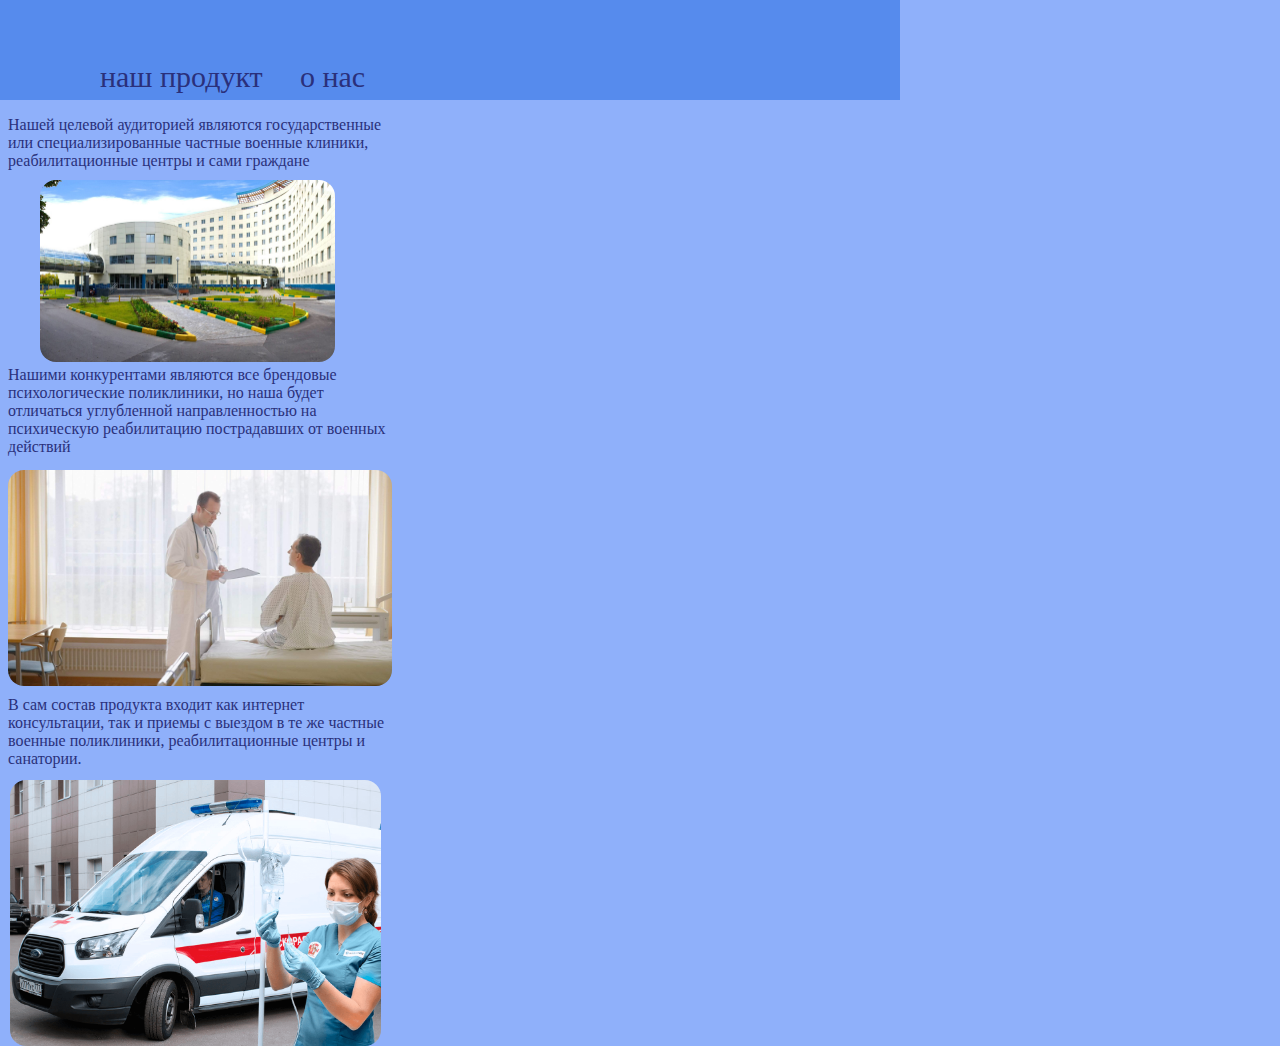
<file: index.html>
<!DOCTYPE html>
<html lang="en">
  <head>
    <meta charset="UTF-8" />
    <meta name="viewport" content="width=device-width, initial-scale=1.0" />
    <title>hakatonmobail</title>

    <link rel="stylesheet" href="main.css" />
  </head>
  <body>
    <div id="square"></div>

    <a class="text13" href="nawprod.html"><p>наш продукт</p></a>
    <a href="mi.html"><p class="text1">о нас</p></a>

    <p class="text2">
      Нашей целевой аудиторией являются государственные или специализированные
      частные военные клиники, реабилитационные центры и сами граждане
    </p>

    <p class="text3">
      Нашими конкурентами являются все брендовые психологические поликлиники, но
      наша будет отличаться углубленной направленностью на психическую
      реабилитацию пострадавших от военных действий
    </p>

    <p class="text4">
      В сам состав продукта входит как интернет консультации, так и приемы с
      выездом в те же частные военные поликлиники, реабилитационные центры и
      санатории.
    </p>

    <img
      class="img21"
      src="755910083258934-60e6f36c1c836390488558.jpg"
      alt="404"
    />

    <img class="img22" src="20140319_gaf_uv7_8069.jpg" alt="404" />

    <img class="img23" src="opopopo.png" alt="404" />
  </body>
</html>
</file>
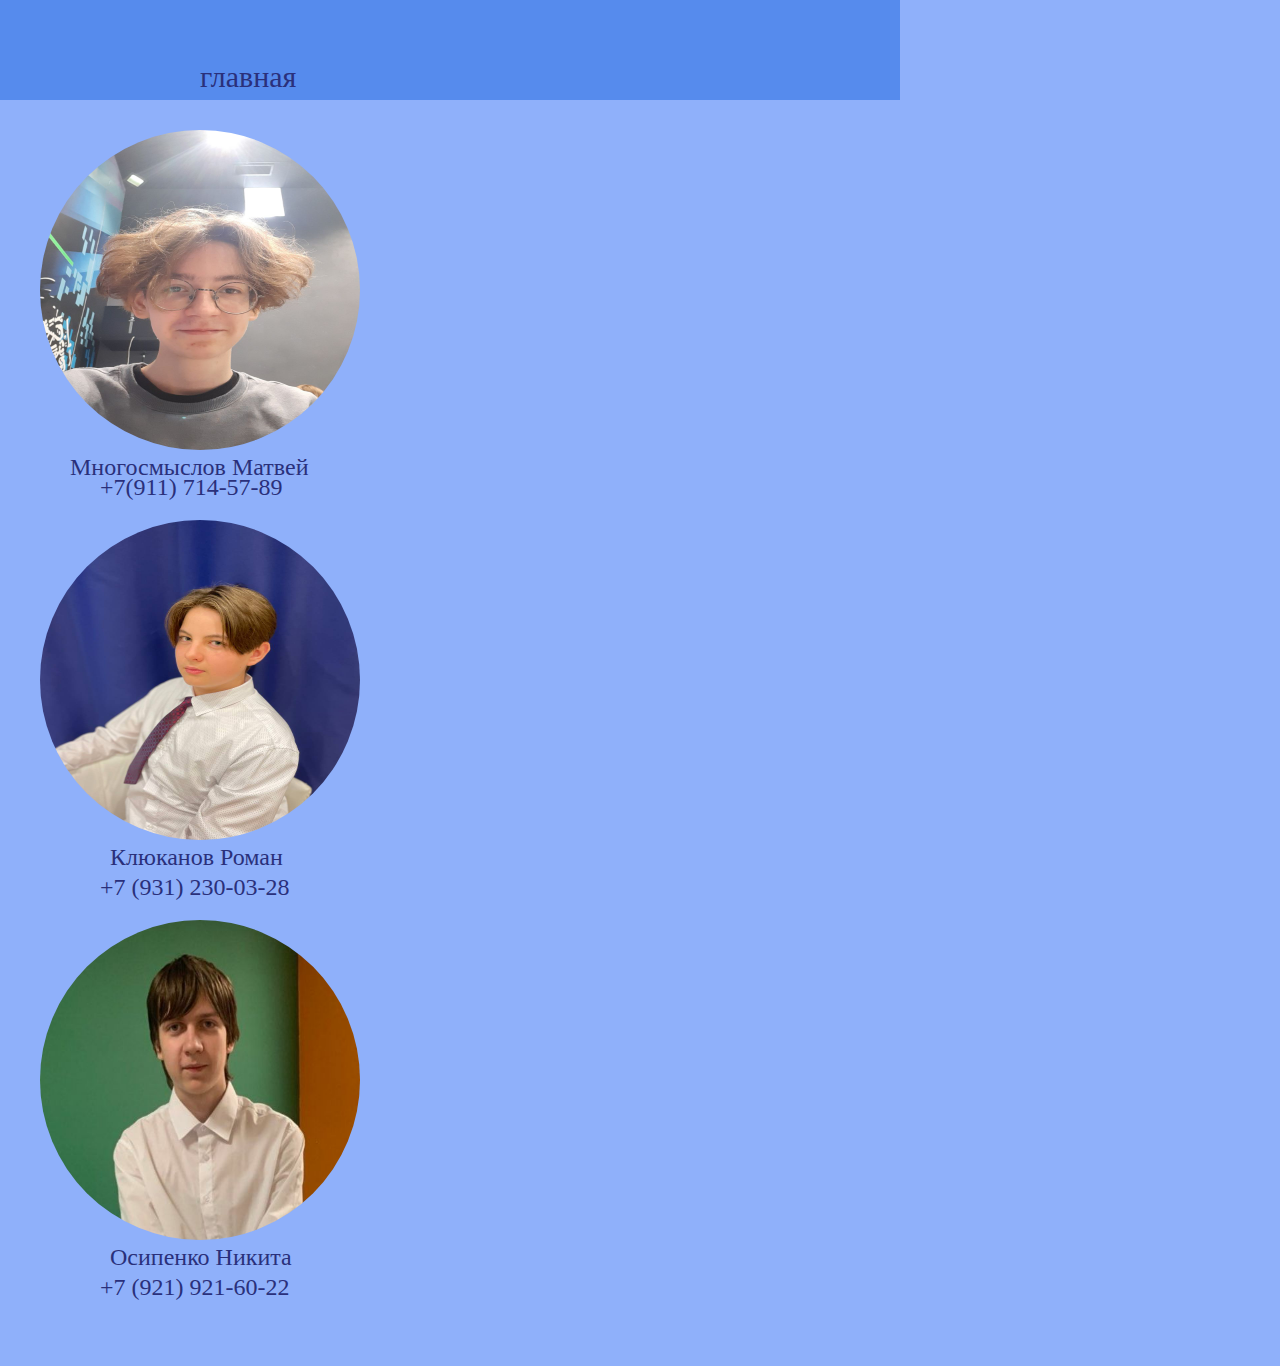
<file: mi.html>
<!DOCTYPE html>
<html lang="en">
  <head>
    <meta charset="UTF-8" />
    <meta name="viewport" content="width=device-width, initial-scale=1.0" />
    <title>hakatonmobail</title>
    <link rel="stylesheet" href="mmm.css" />
  </head>
  <body>
    <div id="square"></div>

    <a href="index.html" class="text20">главная</a>

    <img class="img3" src="photo_5240075588675422971_y.jpg" alt="404" />

    <img class="img5" src="photo_5237823788861740359_y.jpg" alt="404" />

    <img class="img4" src="photo_5240075588675422993_x.jpg" alt="404" />

    <p class="text6">Многосмыслов Матвей</p>
    <p class="text7">+7(911) 714-57-89</p>

    <p class="text8">Клюканов Роман</p>
    <p class="text9">+7 (931) 230-03-28</p>

    <p class="text10">Осипенко Никита</p>
    <p class="text11">+7 (921) 921-60-22</p>
  </body>
</html>
</file>
<file: main.css>
#square {
  width: 100vh;
  height: 100px;
  background: #568bed;
  position: absolute;
  top: 0;
  left: 0;
  z-index: -1;
}
body {
  background: #8fb0fa;
}
.text1 {
  color: #2a307b;
  position: absolute;
  top: 30px;
  left: 300px;
  font-size: 30px;
}
.text2 {
  color: #2a307b;
  width: 390px;
  position: absolute;
  top: 100px;
}
.text3 {
  color: #2a307b;
  width: 390px;
  position: absolute;
  top: 350px;
}
.text4 {
  color: #2a307b;
  width: 390px;
  position: absolute;
  top: 680px;
}

.text5 {
  color: #2a307b;
  position: absolute;
  top: 30px;
  left: 250px;
  font-size: 30px;
}
.img4 {
  width: 320px;
  height: 320px;
  border-radius: 100%;

  position: absolute;
  top: 150px;
  left: 40px;

  align-items: center;
  justify-content: center;
}
.img5 {
  width: 320px;
  height: 320px;
  border-radius: 100%;

  position: absolute;
  top: 550px;
  left: 40px;

  align-items: center;
  justify-content: center;
}
.img3 {
  width: 320px;
  height: 320px;
  border-radius: 100%;

  position: absolute;
  top: 950px;
  left: 40px;

  align-items: center;
  justify-content: center;
}
.img4 {
  width: 320px;
  height: 320px;
  border-radius: 100%;

  position: absolute;
  top: 150px;
  left: 40px;

  align-items: center;
  justify-content: center;
}
.img5 {
  width: 320px;
  height: 320px;
  border-radius: 100%;

  position: absolute;
  top: 550px;
  left: 40px;

  align-items: center;
  justify-content: center;
}
.img3 {
  width: 320px;
  height: 320px;
  border-radius: 100%;

  position: absolute;
  top: 950px;
  left: 40px;

  align-items: center;
  justify-content: center;
}
.text6 {
  color: #2a307b;
  position: absolute;
  left: 70px;
  top: 450px;
  font-size: 24px;
}
.text7 {
  color: #2a307b;
  position: absolute;
  left: 110px;
  top: 480px;
  font-size: 24px;
}
.text13 {
  color: #2a307b;
  position: absolute;
  top: 30px;
  left: 100px;
  font-size: 30px;
  text-decoration: none;
}
.img21 {
  width: 295px;
  height: 182px;
  border-radius: 16px;
  position: absolute;
  top: 180px;
  left: 40px;
}
.img22 {
  width: 384px;
  height: 216px;
  border-radius: 16px;
  position: absolute;
  top: 470px;
}
.img23 {
  width: 371px;
  height: 266px;
  border-radius: 16px;
  position: absolute;
  top: 780px;
  left: 10px;
}
</file>
<file: mmm.css>
#square {
  width: 100vh;
  height: 100px;
  background: #568bed;
  position: absolute;
  top: 0;
  left: 0;
  z-index: -1;
}
body {
  background: #8fb0fa;
}
.img3 {
  width: 320px;
  height: 320px;
  position: absolute;
  top: 130px;
  left: 40px;
  border-radius: 100%;
}
.img4 {
  width: 320px;
  height: 320px;
  position: absolute;
  top: 920px;
  left: 40px;
  border-radius: 100%;
}
.img5 {
  width: 320px;
  height: 320px;
  position: absolute;
  top: 520px;
  left: 40px;
  border-radius: 100%;
}
.text5 {
  color: #2a307b;
  position: absolute;
  top: 40px;
  left: 250px;
  font-size: 30px;
}
body {
  height: 1350px;
}
.text6 {
  color: #2a307b;
  position: absolute;
  top: 430px;
  left: 70px;
  font-size: 24px;
}
.text7 {
  color: #2a307b;
  position: absolute;
  top: 450px;
  left: 100px;
  font-size: 24px;
}

.text8 {
  color: #2a307b;
  position: absolute;
  top: 820px;
  left: 110px;
  font-size: 24px;
}
.text9 {
  color: #2a307b;
  position: absolute;
  top: 850px;
  left: 100px;
  font-size: 24px;
}

.text10 {
  color: #2a307b;
  position: absolute;
  top: 1220px;
  left: 110px;
  font-size: 24px;
}
.text11 {
  color: #2a307b;
  position: absolute;
  top: 1250px;
  left: 100px;
  font-size: 24px;
}
.text20 {
  color: #2a307b;
  position: absolute;
  top: 60px;
  left: 200px;
  font-size: 30px;
  text-decoration: none;
}
</file>
